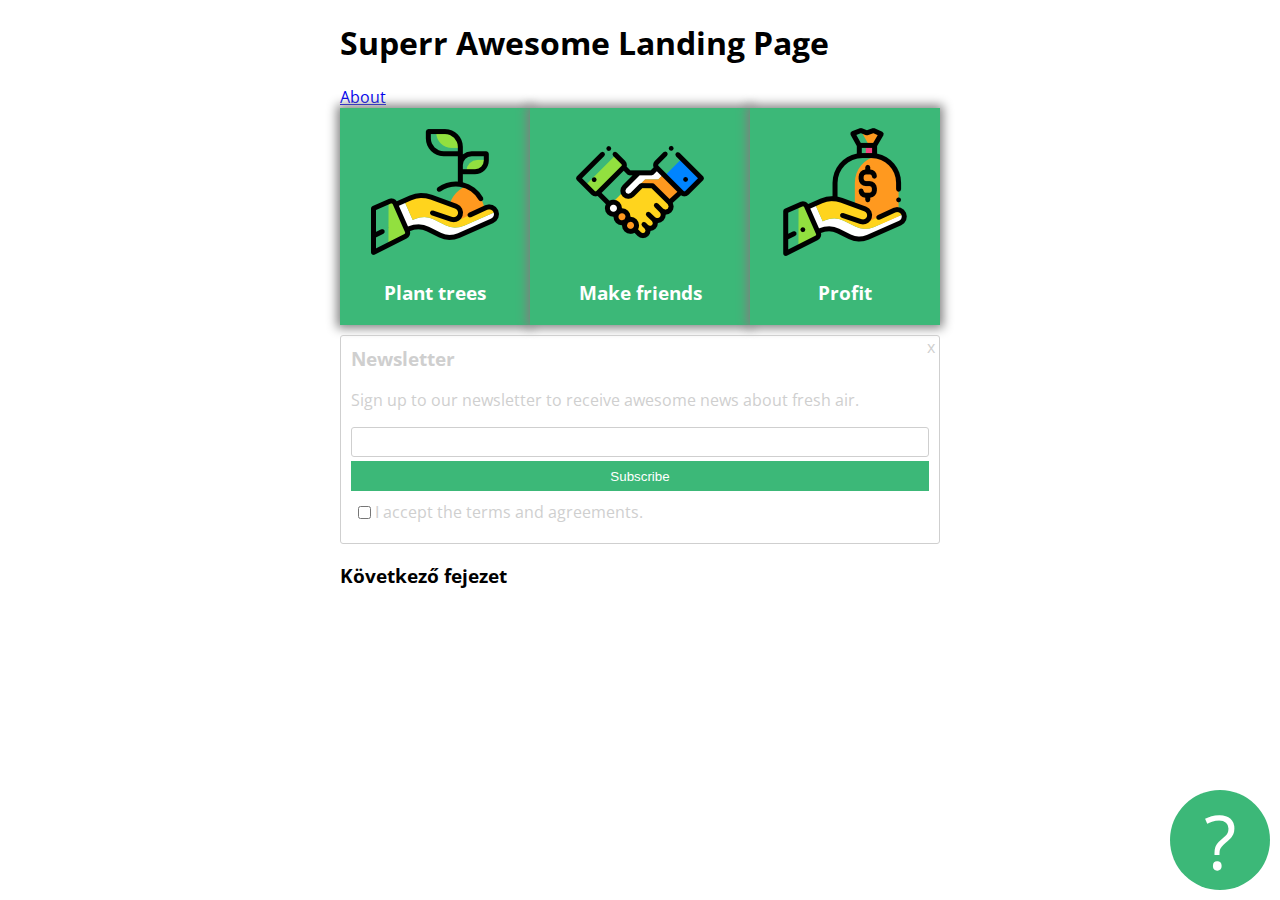
<file: index.html>
<!DOCTYPE html>
<html lang="en" >
<head>
  <meta charset="UTF-8">
  <title>CodePen - MaterielReview2</title>
  <link rel="preconnect" href="https://fonts.googleapis.com">
<link rel="preconnect" href="https://fonts.gstatic.com" crossorigin>
<link href="https://fonts.googleapis.com/css2?family=Lora&family=Open+Sans&display=swap" rel="stylesheet">
<link rel="stylesheet" href="./style.css">

</head>
<body>
<!-- partial:index.partial.html -->
<div class="container">
  <h1>Superr Awesome Landing Page</h1>
  <a href="about.html">About</a>
  <div id="card-holder">
    <div class="card">
      <img src="images/tree.png" alt="">
      <h3>Plant trees</h3>
    </div>
    <div class="card middle">
      <img src="images/deal.png" alt="">
      <h3>Make friends</h3>
    </div>
    <div class="card">
      <img src="images/money.png" alt="">
      <h3>Profit</h3>
    </div>
  </div>
  <div class="newsletter">
  <h3>Newsletter</h3>
  <p>Sign up to our newsletter to receive awesome news about fresh air.</p>
    <form>
      <input id="email" type="text">
      <button type="submit"> Subscribe</button>
      <input id="terms" type="checkbox">
      <label for="terms">I accept the terms and agreements.</label>
    </form>
      <div id="closex">
       x
      </div>
    </div>
  <h3>Következő fejezet</h3>
  <div id="questionmark1"> ?</div>
</div>
<!-- partial -->
  
</body>
</html>
</file>
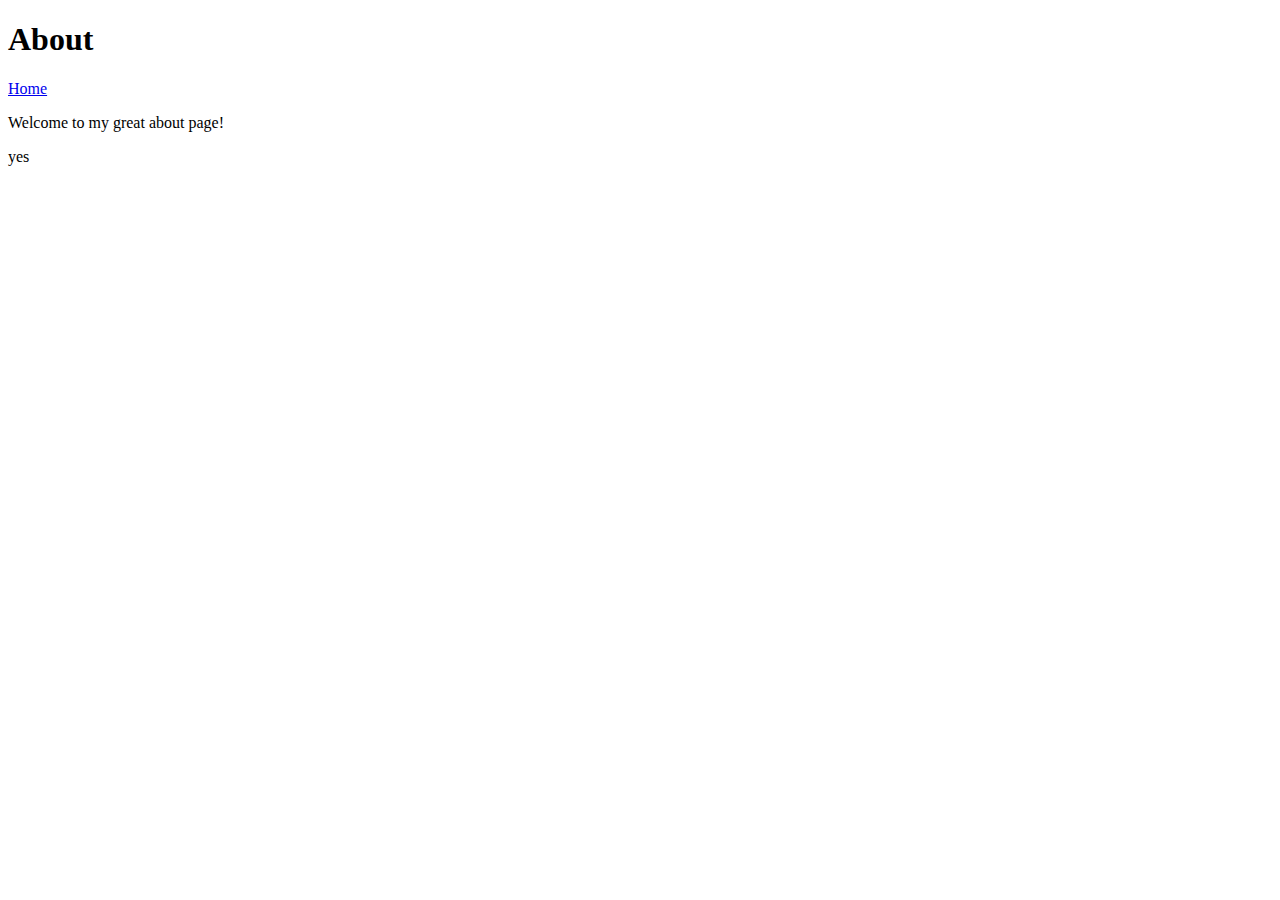
<file: about.html>
<!DOCTYPE html>
<html lang="en">
<head>
    <meta charset="UTF-8">
    <meta http-equiv="X-UA-Compatible" content="IE=edge">
    <meta name="viewport" content="width=device-width, initial-scale=1.0">
    <title>About</title>
</head>
<body>
    <h1>About</h1>
    <a href="index.html">Home</a>
    <p>Welcome to my great about page!</p>
    <p>yes</p>
    
</body>
</html>
</file>
<file: style.css>
.container {
  max-width: 600px;
  margin-left: auto;
  margin-right: auto;
  font-family: 'Open Sans', sans-serif;
}

.newsletter h3 {
  margin-top: 0;
}
.newsletter {
  color: #cfcfcf;
  border: solid thin #cfcfcf;
  border-radius: 3px;
  padding: 10px;
  padding-bottom: 20px;
  position: relative;

}

.newsletter button {
  background-color: #3cb878;
  border: none;
  color: white;
  display: block;
  width: 100%;
  height: 30px;
  margin-bottom: 10px;
}

.newsletter input#email {
  display: block;
  width: 100%;
  height: 30px;
  margin-bottom: 4px;
  border: solid #cfcfcf 1px;
  border-radius: 3px;
  box-sizing: border-box;
}

.newsletter #terms {
  position: relative;
  left: 3px;
  top: 1px;
}

.newsletter #closex {
  position: absolute;
  top: 0;
  right: 4px;
}

#questionmark1 {
  background-color: #3cb878;
  width: 100px;
  height: 100px;
  border-radius: 50%;
  text-align: center;
  color:white;
  font-size: 75px;
  
  position: fixed;
  bottom: 10px;
  right: 10px;
}

.card {
  flex-grow:1;
  padding-top: 20px;
  padding-bottom: 20px;
  /*width: 180px;*/
  background-color: #3cb878;
  text-align: center;
  color: white;
  margin-bottom: 10px;
  box-shadow: 0px 0px 10px 3px grey;
}

.card h3 {
  margin-bottom: 0;
}

#card-holder {
  display: flex;
  justify-content: space-between;
  align-content: space-around;
  align-items: flex-start;
  flex-direction: row-reverse;
  flex-direction: row;
  flex-wrap: wrap;
}

.card.middle{
  flex-grow:1.5;
}
</file>
